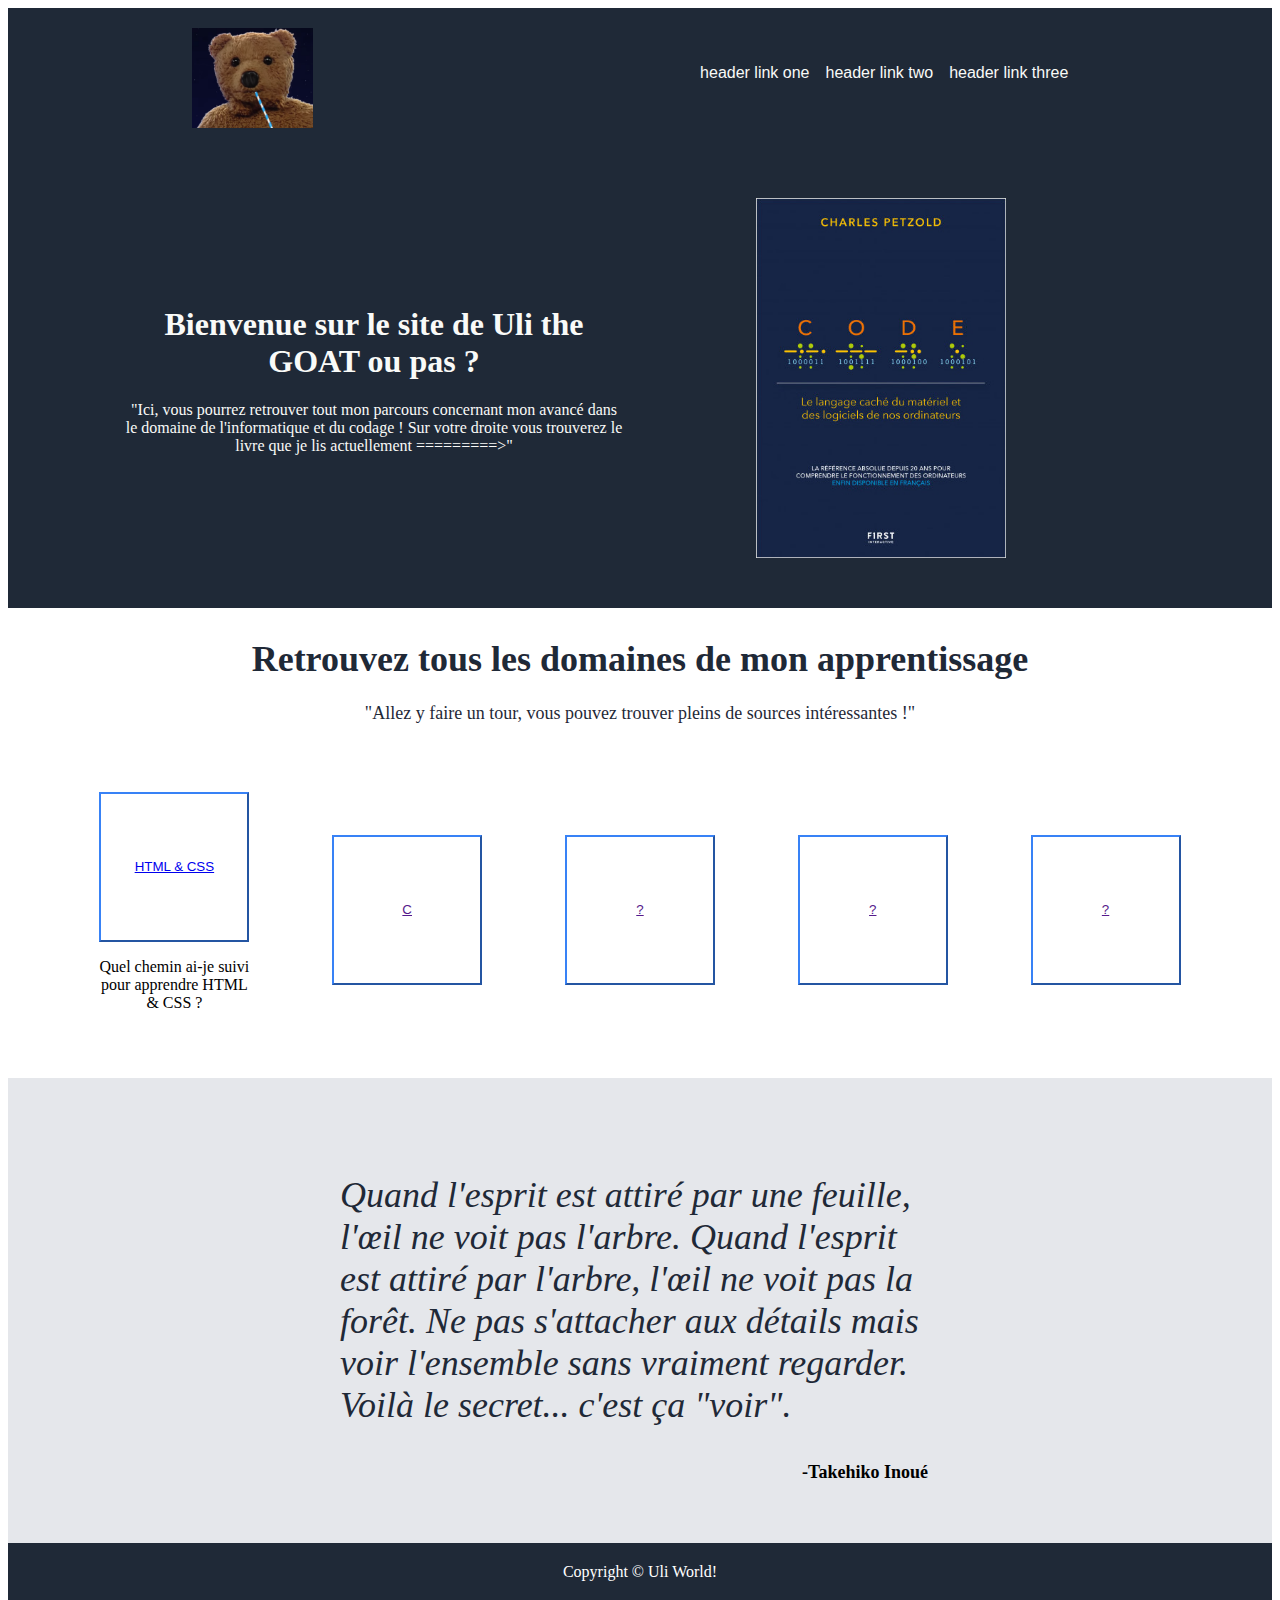
<file: index.html>
<!doctype HTML>

<html lang="en">

<head>
    <meta charset="UTF-8">
    <link rel="stylesheet" href="style.css">
    <title>Uli World!</title>

</head>

<body>
    <div class="header">
        <img class="logo" src="images/full.png" alt="pp Uli">
        <div class="first-list">
            <ul>
                <li>header link one</li>
                <li>header link two</li>
                <li>header link three</li>
            </ul>
        </div>
    </div>
    <div class="hero">
         <div class="text">
             <h1>Bienvenue sur le site de Uli the GOAT ou pas ?</h1>
             <p>"Ici, vous pourrez retrouver tout mon parcours concernant mon 
             avancé dans le domaine de l'informatique et du codage ! Sur votre droite vous trouverez le livre que je lis actuellement =========>"</p>
        </div>
        <div class="place-holder">
            <img class="place-holder" src="images/l'art du code.jpg" alt="L'art du code">
        </div>
    </div>
    


    
        <div class="body">
            <h2>Retrouvez tous les domaines de mon apprentissage</h2>
            <p>"Allez y faire un tour, vous pouvez trouver pleins de sources intéressantes !"</p>
        </div>
        <div class="button-container">
            <div class="button-one"><button><a href="parcoursweb.html">HTML & CSS</a></button>
            <p>Quel chemin ai-je suivi pour apprendre HTML & CSS ?</p>
            </div>
            <div><button><a href="">C</a></button></div>
            <div><button><a href="">?</a></button></div>
            <div><button><a href="">?</a></button></div>
            <div><button><a href="">?</a></button></div>
        </div>


        <div class="second-body">
            <p>Quand l'esprit est attiré par une feuille, l'œil ne voit pas l'arbre. Quand l'esprit est attiré par l'arbre, 
            l'œil ne voit pas la forêt. Ne pas s'attacher aux détails mais voir l'ensemble sans
             vraiment regarder. Voilà le secret... c'est ça "voir".</p>
             <div>-Takehiko Inoué </div>
        </div>


        <div class="footer">
            Copyright © Uli World!
        </div>


</body>



</html>
</file>
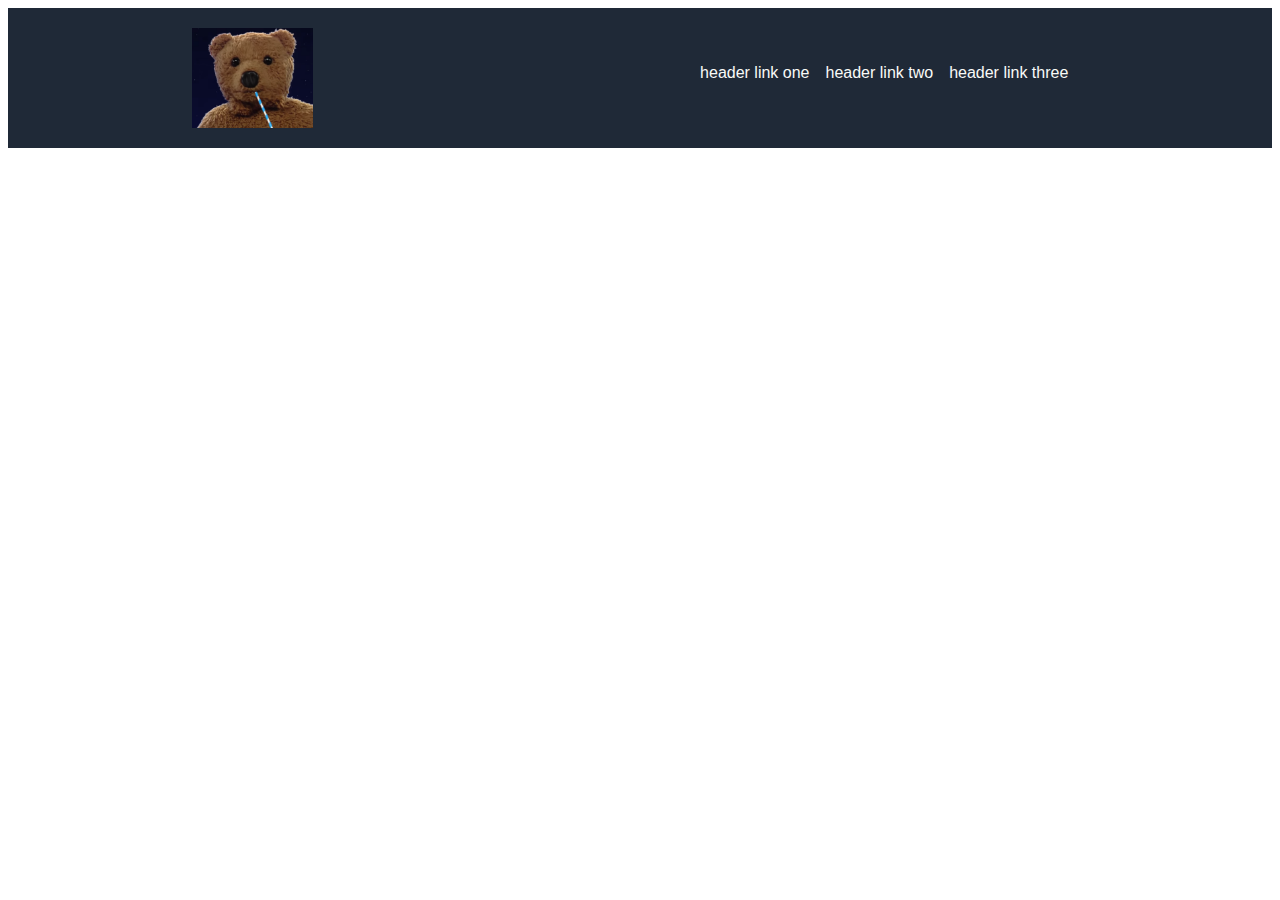
<file: parcoursweb.html>
<!doctype HTML> 
<html lang="en">

<head>
    <meta charset="UTF-8">
    <link rel="stylesheet" href="style.css">
    <title> Parcours HTML & CSS</title>
</head>

<body>
    <div class="header">
        <img class="logo" src="images/full.png" alt="pp Uli">
        <div class="first-list">
            <ul>
                <li>header link one</li>
                <li>header link two</li>
                <li>header link three</li>
            </ul>
        </div>
    </div>
</file>
<file: style.css>
.header {
    display: flex;
    background-color: hsl(215, 28%, 17%);
    justify-content: space-around;
    flex-wrap: wrap;
    font-family: 'Roboto', sans-serif;
    color: #F9FAF8;

}

.logo {
    height: 100px; 
    padding: 20px;
}

.first-list ul {
    display: flex;
    list-style-type: none;
    gap: 16px;
    text-decoration: none;
    padding: 40px;
}

.hero {
    background-color: #1F2937;
    display: flex;
    justify-content: space-around;
    align-items: center;
    color: #F9FAF8;
    padding: 50px;
}

.text h1 {
    text-align: center;
    width: 500px;
}

.text p {
    text-align: center;
    width: 500px;
} 

.place-holder {
    display:flex;
    background-color: grey;
    height: 360px;
    width: 250px;
    align-items: center;
    margin-right: 150px;
}

.body {
    display: flex;
    justify-content: center;
    align-items: center;
    flex-direction: column;
    color: #1F2937;

}

.body h2 {
    font-size: 36px;
    font-weight: 900;
    margin-bottom: 5px;
}

.body p {
    font-size: 18px;
}

.button-container {
    display: flex;
    justify-content: center;
    align-items: center;
    justify-content: space-around;
    padding: 50px;
}

.button-container button {
    height: 150px;
    width: 150px;
    border-color: #3882F6;
    background-color: rgba(255, 255, 255, 0.774);
}

.button-one {
    display: flex;
    flex-direction: column;
    align-items: center;
    text-align: center;
    width: 150px;
}

.second-body {
    background-color: #E5E7EB;
    display: flex;
    flex-direction: column;
    align-items: center;
    padding: 60px;
}

.second-body p {
    width: 600px;
    font-size: 36px;
    font-style: italic;
    color: #1F2937;
}

.second-body div {
    margin-left: 450px;
    font-weight: bold;
    font-size: 18px;
}

.footer {
    display: flex;
    align-items: center;
    justify-content: center;
    background-color: #1F2937;
    color: white;
    padding: 20px;


}
</file>
